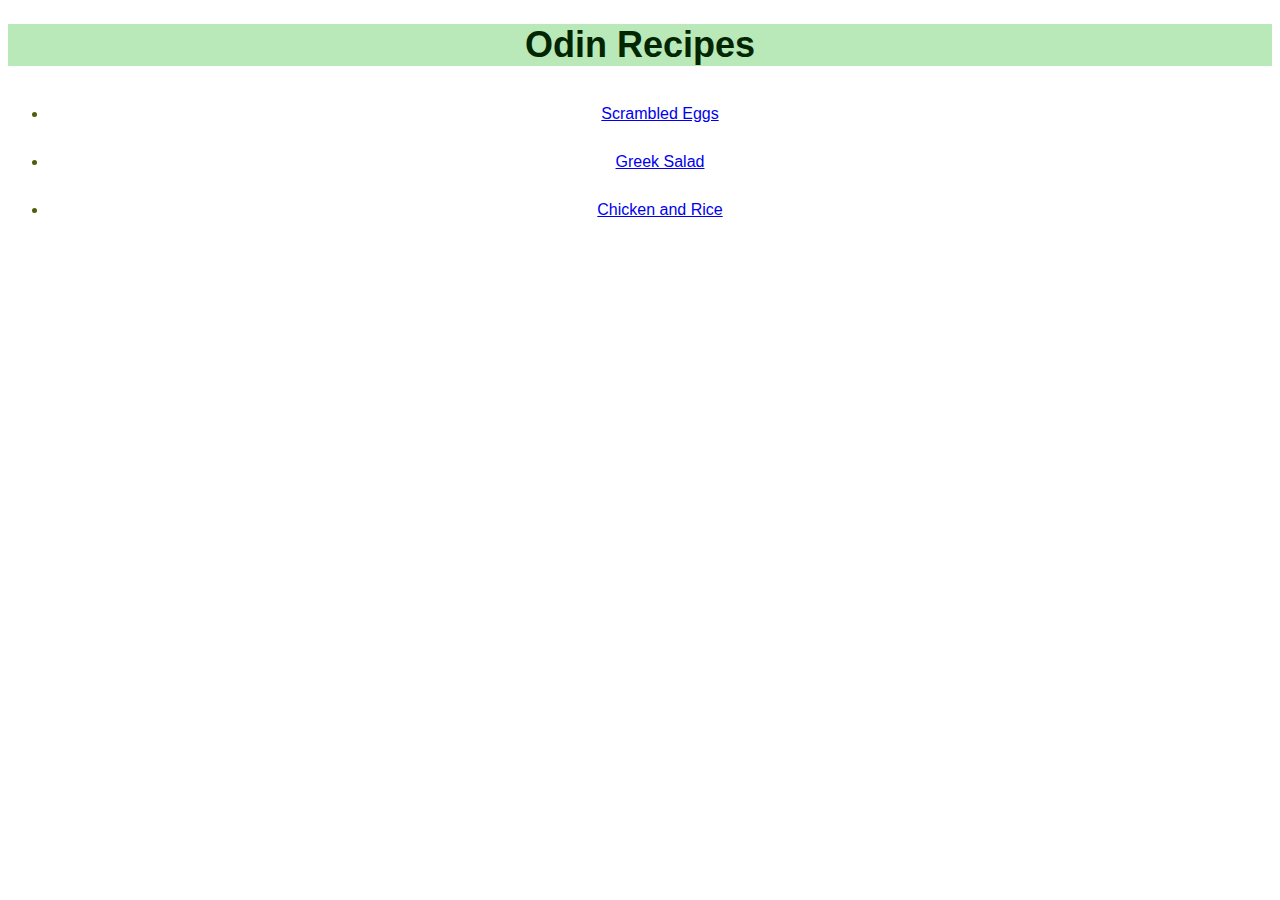
<file: index.html>
<!DOCTYPE html>
<html lang="en">
<head>
    <meta charset="UTF-8">
    <meta http-equiv="X-UA-Compatible" content="IE=edge">
    <meta name="viewport" content="width=device-width, initial-scale=1.0">
    <title>Odin Recipes</title>
    <link rel="stylesheet" href="style.css">
</head>
<body>
    <h1 class="title">Odin Recipes</h1>
    <ul class="recipe-list">
        <li> <a href="recipes/scrambled-eggs.html">Scrambled Eggs</a>   </li>
        <li> <a href="recipes/greek-salad.html">Greek Salad</a>   </li>
        <li> <a href="recipes/chicken-and-rice.html">Chicken and Rice</a>   </li>
    </ul>

    <div></div>
</body>
</html>
</file>
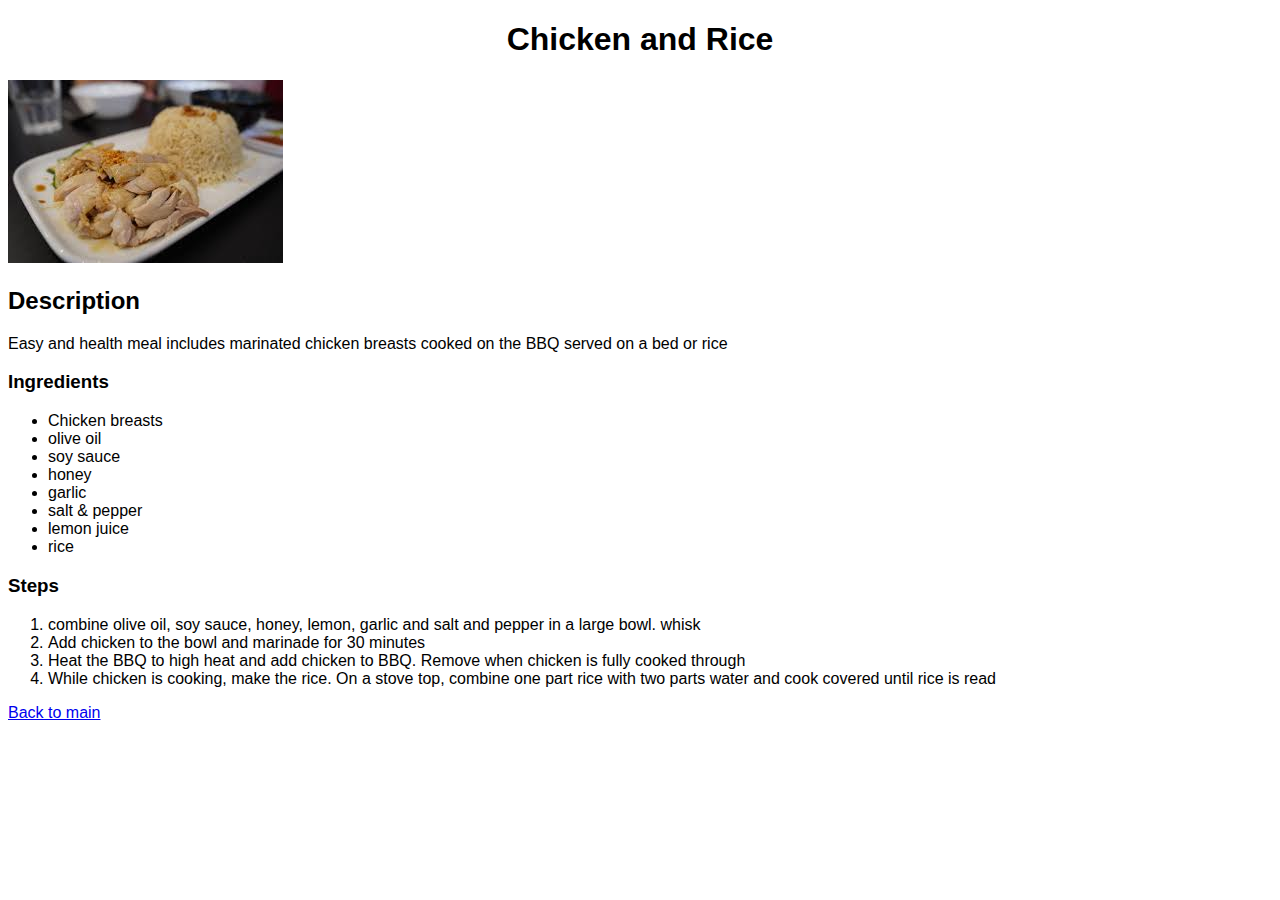
<file: recipes/chicken-and-rice.html>
<!DOCTYPE html>
<html lang="en">
<head>
    <meta charset="UTF-8">
    <meta http-equiv="X-UA-Compatible" content="IE=edge">
    <meta name="viewport" content="width=device-width, initial-scale=1.0">
    <title>Odin Chicken and Rice</title>
    <link rel="stylesheet" href="../style.css">
</head>
<body>
    <h1>Chicken and Rice</h1>

    <p></p>

    <img 
    src="../images/chicken-and-rice.jpeg" 
    alt="chicken and rice">

    <p></p>

    <h2>Description</h2>

    <p>Easy and health meal includes marinated chicken breasts cooked on the BBQ served on a bed or rice</p>

    <h3>Ingredients</h3>
    <ul>
        <li>Chicken breasts</li>
        <li>olive oil</li>
        <li>soy sauce</li>
        <li>honey</li>
        <li>garlic</li>
        <li>salt & pepper</li>
        <li>lemon juice</li>
        <li>rice</li>
    </ul>
    <p></p>
    <h3>Steps</h3>
    <ol>
        <li>combine olive oil, soy sauce, honey, lemon, garlic and salt and pepper in a large bowl. whisk</li>
        <li>Add chicken to the bowl and marinade for 30 minutes</li>
        <li>Heat the BBQ to high heat and add chicken to BBQ. Remove when chicken is fully cooked through</li>
        <li>While chicken is cooking, make the rice. On a stove top, combine one part rice with two parts water and cook covered until rice is read</li>
    </ol>
    <a href="../index.html">Back to main</a>
</file>
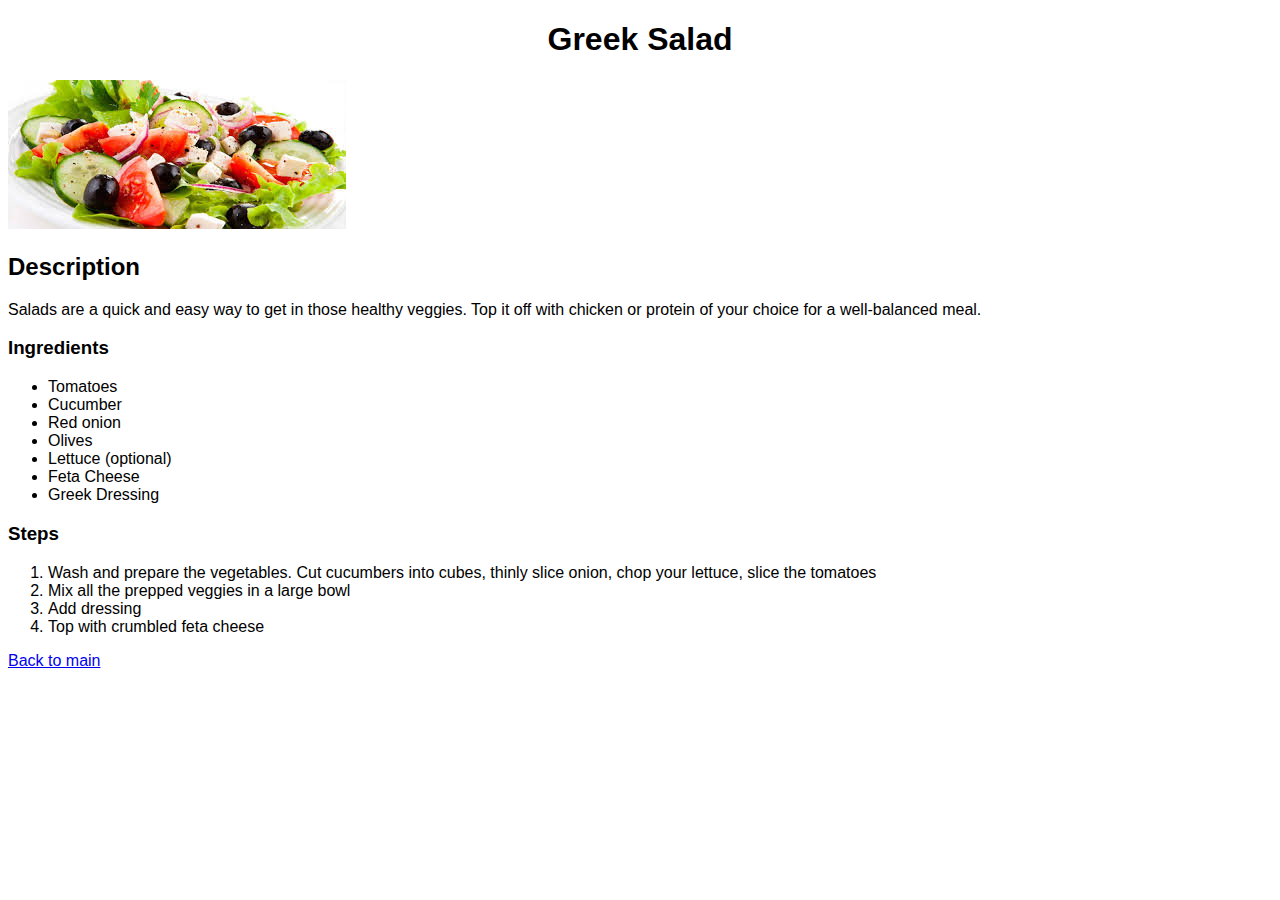
<file: recipes/greek-salad.html>
<!DOCTYPE html>
<html lang="en">
<head>
    <meta charset="UTF-8">
    <meta http-equiv="X-UA-Compatible" content="IE=edge">
    <meta name="viewport" content="width=device-width, initial-scale=1.0">
    <title>Odin Greek Salad</title>
    <link rel="stylesheet" href="../style.css">
</head>
<body>
    <h1>Greek Salad</h1>

    <p></p>

    <img 
    src="../images/greek-salad.jpeg" 
    alt="greek salad">

    <p></p>

    <h2>Description</h2>

    <p>Salads are a quick and easy way to get in those healthy veggies. Top it off with
        chicken or protein of your choice for a well-balanced meal.
    </p>

    <h3>Ingredients</h3>
    <ul>
        <li>Tomatoes</li>
        <li>Cucumber</li>
        <li>Red onion</li>
        <li>Olives</li>
        <li>Lettuce (optional)</li>
        <li>Feta Cheese</li>
        <li>Greek Dressing</li>
    </ul>
    <p></p>
    <h3>Steps</h3>
    <ol>
        <li>Wash and prepare the vegetables. Cut cucumbers into cubes, thinly slice onion, chop your lettuce, slice the tomatoes</li>
        <li>Mix all the prepped veggies in a large bowl</li>
        <li>Add dressing</li>
        <li>Top with crumbled feta cheese</li>
    </ol>
    <a href="../index.html">Back to main</a>
</file>
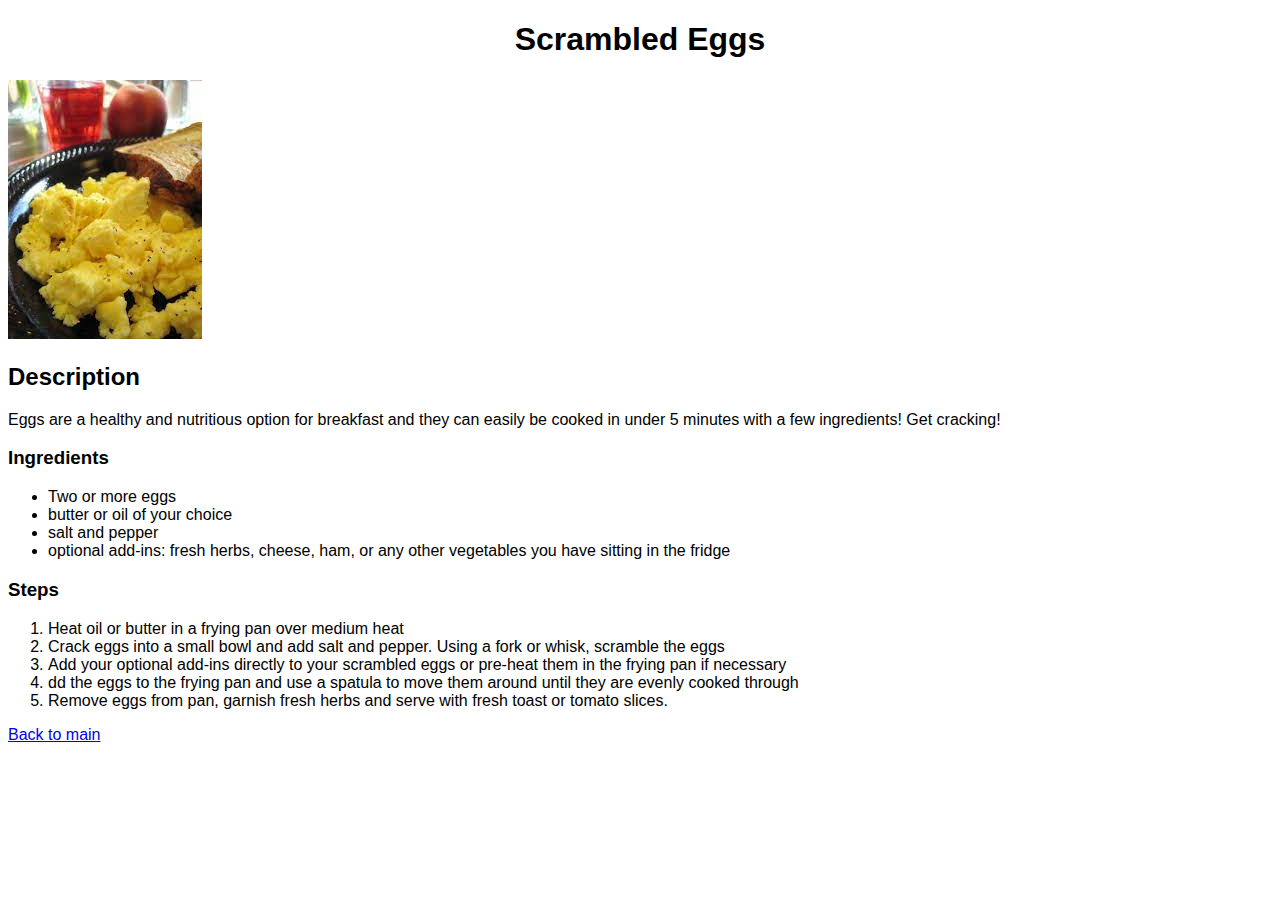
<file: recipes/scrambled-eggs.html>
<!DOCTYPE html>
<html lang="en">
<head>
    <meta charset="UTF-8">
    <meta http-equiv="X-UA-Compatible" content="IE=edge">
    <meta name="viewport" content="width=device-width, initial-scale=1.0">
    <title>Odin Scrambled Eggs</title>
    <link rel="stylesheet" href="../style.css">
</head>
<body>
    <h1>Scrambled Eggs</h1>

    <p></p>

    <img 
    src="../images/scrambled-eggs.jpeg" 
    alt="scrambled eggs">

    <p></p>

    <h2>Description</h2>

    <p>Eggs are a healthy and nutritious option for breakfast and they can
    easily be cooked in under 5 minutes with a few ingredients! Get cracking!</p>

    <h3>Ingredients</h3>
    <ul>
        <li>Two or more eggs</li>
        <li>butter or oil of your choice</li>
        <li>salt and pepper</li>
        <li>optional add-ins: fresh herbs, cheese, ham, or any other vegetables
            you have sitting in the fridge
        </li>
    </ul>
    <p></p>
    <h3>Steps</h3>
    <ol>
        <li>Heat oil or butter in a frying pan over medium heat</li>
        <li>Crack eggs into a small bowl and add salt and pepper. Using a fork or whisk, scramble the eggs</li>
        <li>Add your optional add-ins directly to your scrambled eggs or pre-heat them in the frying pan if necessary</li>
        <li>dd the eggs to the frying pan and use a spatula to move them around until they are evenly cooked through</li>
        <li>Remove eggs from pan, garnish fresh herbs and serve with fresh toast or tomato slices.</li>    
    </ol>
    <a href="../index.html">Back to main</a>






</body>
</html>
</file>
<file: style.css>
h1 {
    text-align: center;
}

* {
    font-family: sans-serif;
}

.title{
    color: rgb(2, 37, 2);
    background-color: #b9e9b9;
    font-size: 36px;
    /* font-family: sans-serif; */
}

.recipe-list{
    color:rgb(77, 95, 14);
    line-height: 300%;
    text-align: center;
    /* font-family: sans-serif */
}
</file>
